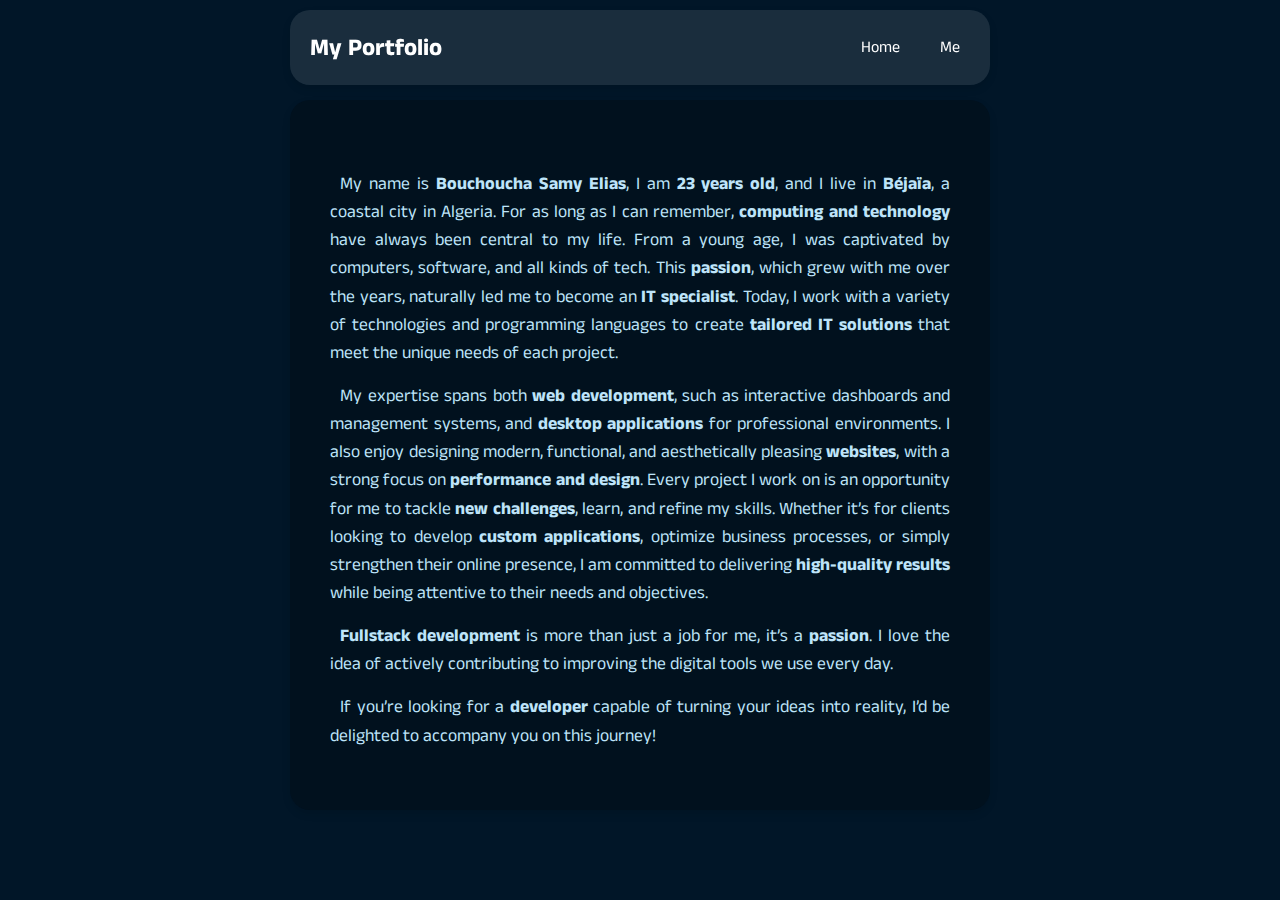
<file: me.html>
<!DOCTYPE html>
<html lang="en">
<head>
    <meta charset="UTF-8">
    <meta name="viewport" content="width=device-width, initial-scale=1.0">
    <link rel="stylesheet" href="./style.css">
    <title>Bouchoucha Samy Elias . Software Enginner</title>
    <link href="https://fonts.googleapis.com/css2?family=Anek+Malayalam:wght@400;700&display=swap" rel="stylesheet">
    <link rel="icon" href="./img/C.png" type="image/png">
</head>
<body>
    <div class="container">
        <header>
            <nav class="navbar">
                <div class="logo">My Portfolio</div>
                <ul class="nav-links">
                    <li><a href="./index.html" id="home-btn">Home</a></li>
                    <li><a href="#Me">Me</a></li>
                </ul>
            </nav>
        </header>
        <main>
            <section class="profile">
                <div class="profile-info-me">
                    <p>My name is <strong>Bouchoucha Samy Elias</strong>, I am <strong>23 years old</strong>, and I live in <strong>Béjaïa</strong>, a coastal city in Algeria. For as long as I can remember, <strong>computing and technology</strong> have always been central to my life. From a young age, I was captivated by computers, software, and all kinds of tech. This <strong>passion</strong>, which grew with me over the years, naturally led me to become an <strong>IT specialist</strong>. Today, I work with a variety of technologies and programming languages to create <strong>tailored IT solutions</strong> that meet the unique needs of each project.</p>

                    <p> My expertise spans both <strong>web development</strong>, such as interactive dashboards and management systems, and <strong>desktop applications</strong> for professional environments. I also enjoy designing modern, functional, and aesthetically pleasing <strong>websites</strong>, with a strong focus on <strong>performance and design</strong>. Every project I work on is an opportunity for me to tackle <strong>new challenges</strong>, learn, and refine my skills. Whether it’s for clients looking to develop <strong>custom applications</strong>, optimize business processes, or simply strengthen their online presence, I am committed to delivering <strong>high-quality results</strong> while being attentive to their needs and objectives.</p>

                    <p><strong>Fullstack development</strong> is more than just a job for me, it’s a <strong>passion</strong>. I love the idea of actively contributing to improving the digital tools we use every day.</p>

                    <p>If you’re looking for a <strong>developer</strong> capable of turning your ideas into reality, I’d be delighted to accompany you on this journey!</p>
                </div>
            </section>
        </main>
    </div>
</body>
</html>
</file>
<file: style.css>
* {
    box-sizing: border-box; /* pour éviter que le padding dépasse la largeur définie */
}


html {
    max-width: 100%;
    overflow-x: hidden;
}
:root{
    --background: hsl(207, 95%, 8%);
    --foreground: hsl(201, 83%, 81%);
    --muted: hsl(207, 12%, 15%);
    --muted-foreground: hsl(207, 12%, 65%);
    --popover: hsl(207, 95%, 5%);
    --popover-foreground: hsl(201, 83%, 91%);
    --card: hsl(207, 95%, 6%);
    --card-foreground: hsl(201, 83%, 86%);
    --border: hsl(207, 85%, 13%);
    --input: hsl(207, 85%, 16%);
    --primary: hsl(205, 85%, 78%);
    --primary-foreground: hsl(205, 85%, 18%);
    --secondary: hsl(205, 30%, 25%);
    --secondary-foreground: hsl(205, 30%, 85%);
    --accent: hsl(207, 95%, 23%);
    --accent-foreground: hsl(207, 95%, 83%);
    --destructive: hsl(10, 93%, 48%);
    --destructive-foreground: hsl(0, 0%, 100%);
    --ring: hsl(205, 85%, 78%);
}

body {
    background-color: var(--background);
    color : var(--foreground);
    font-family: 'Anek Malayalam', sans-serif;
    margin : 0;
    padding : 0;
    display: block;

    max-width: 100%;
    overflow-x: hidden;
}

.container {
    display: flex;
    flex-direction: column;
    align-items: center;
    padding: 20px;
}


.navbar {

    position: fixed;
    top : 10px;
    left : 50%;
    transform: translateX(-50%);
    width: 700px;
    max-width: 1200px; /* Limite la largeur maximale si nécessaire */
    background-color: var(--primary);
    color : var(--destructive-foreground);
    border-color: var(--border);

    display: flex;
    justify-content: space-between; /*Espace entre le logo et les liens.*/
    align-items: center;     /*Aligement vertical au centre*/
    padding: 10px 20px;

    border-radius: 20px;
    box-shadow: 0 4px 8px rgba(0,0,0,0.1);

    backdrop-filter: blur(10px); /* Effet de flou */
    background-color: rgba(255, 255, 255, 0.1); /* Couleur de fond avec transparence */
    z-index: 1000;
}

.navbar:hover {
    box-shadow: 0 4px 15px rgba(255, 255, 255, 0.15);       /* A revoir plus tard */
}

.navbar .logo {
    font-size: 1.5em;
    font-weight: bold;
    display: flex;
    align-items: center;
}

.navbar .nav-links {  /*Style pour les liens de navigation */
    list-style: none;     /*Pour retirer les points*/
    display : flex; /*Pour les aligner*/
    gap : 20px; /* Espace entre les liens */
}
.navbar .nav-links li a {
    color : white;
    text-decoration: none;      /*Enlever le surlignage des liens */
    padding : 10px;
    transition : color 0.3s, background-color 0.3s;
    border-radius: 5px;
}

.navbar .nav-links li a:hover {
    backdrop-filter: blur(10px); /* Effet de flou */
    background-color: rgba(255, 255, 255, 0.1); /* Couleur de fond avec transparence */
    color: #48D3CE;
}

.profile {
    display: flex;
    justify-content: space-between;
    align-items: center;
    padding : 20px;
    background-color: var(--card);
    color: var(--card-foreground);
    border-radius: 20px;
    box-shadow: 0 4px 8px rgba(0, 0, 0, 0.1);
    max-width: 1200px;
    width : 700px;
    margin-top: 80px;
}

.profile-info {
    max-width: 60%;
}

.profile-info p{
    font-size: 1.2em;
}

.profile h1{
    font-size: 2em;
    margin-bottom: 10px;
}

.profile h2 {
    font-size: 1.8em;
    color : var(--primary);
}

.profile .name {
    color : var(--primary-foreground);
}

.profile p {
    margin: 10px 0;
    
}

.more-btn {
    background-color: var(--primary);
    color: var(--primary-foreground);
    border : none;
    padding: 10px 20px;
    font-size: 1em;
    font-weight: bold;
    border-radius: 5px;
    cursor: pointer;
    transition: background-color 0.3s, color 0.3s;
    box-shadow: 0 4px 8px rgba(0, 0, 0, 0.1);
    margin-top: 10px;
}
.more-btn:hover {
    background-color: var(--accent);
    color : var(--accent-foreground);
    box-shadow: 0 6px 12px rgba(0, 0, 0, 0.2);
}

.social-links {
    display: flex;
    gap : 25px;
    margin-top: 10px;
}

.social-links img {
    display: block;
    width: 24px;
    height: 24px;
    filter: brightness(0) invert(1); /* Les icones doivent être de base blanche */

}

.social-links a {
    display: flex;
    justify-content: center;
    align-items: center; /*Alignement vertical*/
    width: 36px;
    height: 36px;
    border-radius: 8px;
    transition: background-color 0.3s ease, transform 0.3s ease; /* Transition pour l'effet de hover */
} 

.social-links a:hover {
    border-radius: 8px; /* Arrondir les coins du fond (optionnel) */
    transform: scale(1.1); 
    z-index: 1;
}

/* Couleur pour chaque icones */

.github:hover {
    background-color: #333 ;
}

.linkedin:hover {
    background-color: #0077B5;
}

.instagram:hover {
    background-color: #E1306C;
}

.email:hover {
    background-color: #FFC107;
}

.profile-image.mobile { 
    display: none;    
}
.profile-image {
    max-width: 35%;
}

.profile-image img  {
    border-radius: 6%;
    width: 100%;
    height: auto;
    box-shadow: 0 4px 8px rgba(0, 0, 0, 0.1);
}


.actions {
    display: flex;
    align-items: center;         /*Alignement vertical*/
    gap: 20px;      /* Espace entre le bouton et les icones.*/
    margin-top : 15px;
}

/* Featured projects  */

.projects {
    margin-top: 40px;
    padding : 20px;
    background-color: var(--card);
    color: var(--card-foreground);
    border-radius: 20px;
    box-shadow: 0 4px 8px rgba(0, 0, 0, 0.1);
    max-width: 1200px;
    width : 700px;
}

.projects h1 {
    font-size: 2em;
    margin-bottom: 20px;
    color: var(--primary);
    text-align: center;
    margin-top: 0;
}

.project-list {
    display: grid;
    grid-template-columns: repeat(auto-fill, minmax(300px, 1fr));
    gap : 20px;
}

.project-item {
    background-color: rgba(173, 216, 230, 0.4);
    padding: 20px;
    border-radius: 10px;
    box-shadow: 0 4px 8px rgba(0, 0, 0, 0.1);
    transition: transform 0.3s, box-shadow 0.3s;
    display: flex;
    flex-direction: column;
    justify-content: space-between;
}

.project-item:hover {
    transform: translateY(-5px);
    color : var(--primary-foreground);  /*Je ne connais pas l'utilité */
    margin-bottom: 10px;
}

.project-item h2 {
    font-size: 1.5em;
    color: var(--primary-foreground);
    margin-bottom: 10px;
}

.project h1 {
    font-size: 2em;
}

.project-item p {
    margin-bottom: 15px;
    color: var(--muted-foreground);
    flex-grow: 1; /* Le paragraphe prend tout l'espace disponible au besoin */
}

.project-btn {
    display: inline-block;
    padding: 10px 20px;
    background-color: var(--primary);
    color: var(--primary-foreground);
    text-decoration: none;
    font-weight: bold;
    border-radius: 5px;
    transition: background-color 0.3s, transform 0.3s, box-shadow 0.3s;
    box-shadow: 0 4px 8px rgba(0, 0, 0, 0.1);
    margin-top: auto;
    width : 89px;
}

.project-btn:hover {
    background-color: var(--accent);
    color : var(--accent-foreground);
    transform: translateY(-3px);
    box-shadow: 0 8px 16px rgba(0, 0, 0, 0.2);
}

.project-icon {
    width: 70px;
    height: 70px;
    margin-right: 10px;
    vertical-align: middle;      /*Pour ajuster le h2 */
}

.project-icon2 {
    width: 55px;
    height: 55px;
    margin-right: 10px;
    vertical-align: middle;   
    margin-top: 5px;
}

.project-icon3 {
    width: 60px;
    height: 60px;
    margin-right: 10px;
    vertical-align: middle;   
    margin-top: 5px;
}


.fun-projects { 
    margin-top: 40px;
    padding : 20px;
    background-color: var(--card);
    color: var(--card-foreground);
    border-radius: 20px;
    box-shadow: 0 4px 8px rgba(0, 0, 0, 0.1);
    max-width: 1200px;
    width : 700px;
}

.fun-projects h1 {
    font-size: 2em;
    margin-bottom: 20px;
    color: var(--primary);
    text-align: center;
    margin-top: 0;
}


.fun-project-item {
    background-color: rgba(173, 216, 230, 0.4);
    padding: 20px;
    border-radius: 10px;
    box-shadow: 0 4px 8px rgba(0, 0, 0, 0.1);
    transition: transform 0.3s, box-shadow 0.3s;

    display: flex;
    flex-direction: column;
    justify-content: space-between;
}

.fun-project-item:hover {
    transform: translateY(-5px);
    color : var(--primary-foreground);  /*Je ne connais pas l'utilité */
    margin-bottom: 10px;
}

.fun-project-item h2 {
    font-size: 1.5em;
    color: var(--primary-foreground);
    margin-bottom: 10px;
}

.fun-project-item p {
    margin-bottom: 15px;
    color: var(--muted-foreground);
    flex-grow: 1; /* Le paragraphe prend tout l'espace disponible au besoin */
}

/* Contact */

.Contacts{ 
    margin-top: 40px;
    padding : 20px;
    background-color: var(--card);
    color: var(--card-foreground);
    border-radius: 20px;
    box-shadow: 0 4px 8px rgba(0, 0, 0, 0.1);
    max-width: 1200px;
    width : 700px;
}
.Contacts h1 {
    font-size: 2em;
    margin-bottom: 20px;
    color: var(--primary);
    text-align: center;
    margin-top: 0;
}

.actions2 {
    display: flex;
    align-items: center;         /*Alignement vertical*/
    gap: 20px;      /* Espace entre le bouton et les icones.*/
    margin-top : 15px;
    justify-content: center;     /* Alignement horizontal au centre */
    margin-bottom: 20px;
}

.social-links2 {
    display: flex;
    gap : 25px;
    margin-top: 10px;
}

.social-links2 img {
    display: block;
    width: 38px;
    height: 38px;
    filter: brightness(0) invert(1); /* Les icones doivent être de base blanche */
}

.social-links2 a {
    display: flex;
    justify-content: center;
    align-items: center; /*Alignement vertical*/
    width: 56px;
    height: 56px;
    border-radius: 8px;
    transition: background-color 0.3s ease, transform 0.3s ease; /* Transition pour l'effet de hover */
} 

.social-links2 a:hover {
    border-radius: 8px; /* Arrondir les coins du fond (optionnel) */
    transform: scale(1.1); 
    z-index: 1;
}

/* Le modal à partir d'ici  */

.modal {
    display: none;  /* Masquée par défaut */
    position: fixed;
    z-index: 1000;
    left: 50%;
    top : 50%;
    transform: translate(-50%,-50%);     /*Ajustement pour centrer*/
    width: 100%;
    height: 100%;
    background-color: rgba(0, 0, 0, 0.8);   /*pour tout mettre en gris en arrière blanc*/
}

.modal-content { 
    position: relative;
    margin: auto;
    margin-top: 100px;
    padding : 20px;
    width: 90%;
    max-width: 700px;
    background-color: var(--card);
    border-radius: 10px;
    box-shadow: 0 4px 8px rgba(0, 0, 0, 0.2);
}

.modal-content img {
    width: 100%;
    height: auto;
    border-radius: 10px;
}

.close {
    position: absolute;
    top : 10px;
    right: 20px;
    color : #aaa;
    font-size: 30px;
    font-weight: bold;
    cursor: pointer;
}


.close:hover,
.close:focus {
    color: #000;
    text-decoration: none;
    cursor: pointer;
}


/* Le slider  */

.slider-container {
    position: relative;
    max-width: 100%;
}

.slide {
    display: none;
    text-align: center;
}

.slide img {
    width: 100%;
    max-height: 500px;
    object-fit : contain;
}

.prev, .next {
    cursor: pointer;
    position: absolute;
    top : 50%;
    transform: translateY(-50%);
    padding : 15px;
    padding-top: 110px;
    color: white;
    font-weight: bold;
    font-size: 20px;
    transition: 0.3s;
}

.prev {
    left : 10px;
}

.next {
    right : 10px;
}

.prev:hover, .next:hover {
    color: #ddd;
}

/* La page me  */
.profile-info-me {
    line-height: 1.6;
    font-size: 1.1em;
    max-width: 100%;
    margin: 20px auto;
    padding: 20px;
}

.profile-info-me p{
    margin-bottom: 15px;
    text-align: justify;
    text-indent: 10px;
}

.profile-info-me p:last-child {
    margin-bottom: 0;
}

.profile-info-me strong {
    font-weight: bold;
}

/* Media Queries  */

/* Version tablette */

@media (max-width: 768px) {
    .container { 
        display: flex;
        justify-content: center;
    }

    .navbar { 
        flex-direction: column;
        align-items: center;
        padding: 15px 0;
        width: 610px;
        max-width: 100%;
    }

    .navbar .logo {
        font-size: 1.5em;            /* Réduire la taille de la police du logo */
        margin-bottom: 10px;
    }

    .navbar .nav-links { 
        width: 100%;
        display: flex;
        justify-content: center;
        padding : 0;
        gap : 50px;
    }

    .navbar .nav-links li {
        margin: 0;
        padding: 0;
    }

    .navbar .nav-links li a {
        padding: 10px;
        text-align: center;
        width: 100%;
    }

    .profile {
        width: 565px;
        margin : auto;
        margin-top: 130px;
        max-width: 100%;
    }

    .profile-info{
        font-size: 0.9em;
    }

    .projects {
        width: 565px;
        margin: auto;
        margin-top: 15px;
    }

    .projects h1 {
        font-size: 1.8em;
    }

    .project-btn {
        width : 89px;
    }

    .fun-projects {
        width: 565px;
        margin: auto;
        margin-top: 15px;
    }

    .fun-projects h1 {
        font-size: 1.8em;
    }

    .Contacts {
        width: 565px;
        margin: auto;
        margin-top: 15px;
    }

    .Contacts h1 {
        font-size: 1.8em;
    }

    .social-links img {
        width : 30px;
        height: 30px;
    }

    .social-links2 img {
        width : 40px;
        height: 40px;
    }

    .modal {
        width: 100%;
        left: 50%;
        top: 50%;
        transform: translate(-50%,-50%);
        margin-left : 0;
    }

    .modal-content {
        width: 80%;
    }
}  

/* Encore plus petit  */

@media (max-width:605px){
    .navbar {
        padding: 10px 0;
        width: 500px;
        max-width: 100%;
    }

    .navbar .nav-links { 
        gap : 40px;
    }

    .navbar .nav-links li a {
        padding: 10px;
    }

    .profile {
        width: 465px;
        max-width: 100%;
    }

    .profile-info{
        font-size: 0.9em;
    }

    .projects {
        width: 465px;
        margin: auto;
        margin-top: 15px;
    }

    .projects h1 {
        font-size: 1.8em;
    }

    .project-btn {
        width : 89px;
    }

    .fun-projects {
        width: 465px;
        margin: auto;
        margin-top: 15px;
    }

    .fun-projects h1 {
        font-size: 1.8em;
    }

    .Contacts {
        width: 465px;
        margin: auto;
        margin-top: 15px;
    }

    .Contacts h1 {
        font-size: 1.8em;
    }
    
    .social-links img {
        width : 28px;
        height: 28px;
    }

    .social-links2 img {
        width : 34px;
        height: 34px;
    }

}

@media (max-width:492px) {
    .navbar {
        padding: 8px 0;
        width: 407px;
    }

    .navbar .nav-links { 
        gap : 30px;
    }

    .navbar .nav-links li a {
        padding: 8px;
    }

    .profile {
        width: 364px;
    }

    .profile-info{
        font-size: 0.9em;
        text-align: center;
        margin: auto;
    }

    .profile p {
        font-size: 1.25em;
    }

    .profile-info-me p {
        font-size: 1em;
        line-height: 1.5;
        margin: 10px 0;
        text-align: justify;
    }

    .profile-image {
        display: none;
    }

    .profile-image.mobile {
        display : block;
        max-width: 120%;
        margin-top: 10px;
    }

    .more-btn {
        font-size: 0.8em;
        padding: 6px 12px;
    }

    .social-links img {
        width: 18px;
        height: 18px;
    }

    .social-links a {
        width : 28px;
        height: 28px;
    }

    .actions {
        margin-left : -20px;
    }

    .projects {
        width: 364px;
        margin: auto;
        margin-top: 15px;
    }

    .projects h1 {
        font-size: 1.8em;
    }

    .project-btn {
        width : 89px;
    }

    .fun-projects {
        width: 364px;
        margin: auto;
        margin-top: 15px;
    }

    .fun-projects h1 {
        font-size: 1.8em;
    }

    .Contacts {
        width: 365px;
        margin: auto;
        margin-top: 15px;
    }

    .Contacts h1 {
        font-size: 1.8em;
    }
    
    .social-links img {
        width : 28px;
        height: 28px;
    }

    .social-links2 img {
        width : 30px;
        height: 30px;
    }

    .modal-content {
        width: 95%;
    }
}


@media (max-width:375px) {
    .navbar {
        padding: 5px 0;
        width: 100%;
    }

    .navbar .nav-links { 
        gap : 10px;
    }
    .navbar .nav-links li a {
        padding: 8px;
    }

    .profile {
        width: 100%;
        flex-direction: column;
        align-items: center;
        border-radius: 10px;
    }

    .profile-info{
        font-size: 0.85em;
        text-align: center;
        margin: auto;
    }

    .profile p {
        font-size: 1.25em;
    }

    .profile-info-me {
        font-size: 0.9em;
        padding: 10px;
    }

    .profile-image {
        display: none;
    }

    .profile-image.mobile {
        display : block;
        max-width: 100%;        
        margin-top: 10px;
    }

    .actions { 
        align-self: flex-start;
        width: 100%;
        margin-top: 10px;
        display: flex;
        gap : 10px;
        margin-left: 0;   
    }

    .projects {
        width: 100%;
        margin: auto;
        margin-top: 15px;
        border-radius: 0;
    }

    .project-list {
        width: 100%;
        margin-right: 50px;
    }

    .projects h1 {
        font-size: 1.8em;
        
    }

    .project-btn {
        width : 89px;
    }

    .fun-projects {
        width: 100%;
        margin: auto;
        margin-top: 15px;
        border-radius: 0;
    }

    .fun-projects h1 {
        font-size: 1.8em;
    }

    .fun-project-item {
        width: 100%;
        margin-right: 50px;
    }

    .Contacts {
        width: 100%;
        margin: auto;
        margin-top: 15px;
        border-radius: 0;
    }

    .Contacts h1 {
        font-size: 1.8em;
    }
    
    .social-links img {
        width : 28px;
        height: 28px;
    }

    .social-links2 img {
        width : 30px;
        height: 30px;
    }

    .modal-content {
        width: 95%;
    }
}


@media (max-width:360px) {
    .navbar {
        padding: 5px 0;
        width: 100%;
    }

    .navbar .nav-links { 
        gap : 10px;
    }
    .navbar .nav-links li a {
        padding: 8px;
    }

    .profile {
        width: 100%;
        flex-direction: column;
        align-items: center;
        border-radius: 10px;
    }

    .profile-info{
        font-size: 0.85em;
        text-align: center;
        margin: auto;
    }

    .profile p {
        font-size: 1.25em;
    }

    .profile-info-me {
        padding: 10px;
    }

    .profile-image {
        display: none;
    }

    .profile-image.mobile {
        display : block;
        max-width: 100%;        
        margin-top: 10px;
    }

    .more-btn {
        font-size: 0.75em;
    }

    .social-links img {
        width: 16px;
        height: 16px;
    }

    .social-links a {
        width : 26px;
        height: 26px;
    }

    .actions { 
        align-self: flex-start;
        width: 100%;
        margin-top: 10px;
        display: flex;
        gap : 10px;
        margin-left: -50px;   
    }

    .projects {
        width: 100%;
        margin: auto;
        margin-top: 15px;
        border-radius: 0;
    }

    .project-list {
        width: 95%;
        margin-right: 0;
    }

    .projects h1 {
        font-size: 1.8em;
        
    }

    .project-btn {
        width : 89px;
    }

    .fun-projects {
        width: 100%;
        margin: auto;
        margin-top: 15px;
        border-radius: 0;
    }

    .fun-projects h1 {
        font-size: 1.8em;
    }

    .fun-project-item {
        width: 100%;
        margin-right: 50px;
    }

    .Contacts {
        width: 100%;
        margin: auto;
        margin-top: 15px;
        border-radius: 0;
    }

    .Contacts h1 {
        font-size: 1.8em;
    }
    
    .social-links img {
        width : 28px;
        height: 28px;
    }

    .social-links2 img {
        width : 30px;
        height: 30px;
    }

    .modal-content {
        width: 98%;
    }
}

@media (max-width:320px) {
    .navbar {
        padding: 5px 0;
        width: 100%;
    }

    .navbar .nav-links { 
        gap : 10px;
    }
    .navbar .nav-links li a {
        padding: 8px;
    }

    .profile {
        width: 100%;
        flex-direction: column;
        align-items: center;
        border-radius: 10px;
    }

    .profile-info{
        font-size: 0.85em;
        text-align: center;
        margin: auto;
    }

    .profile p {
        font-size: 1.25em;
    }

    .profile-info-me {
        padding: 5px;
    }

    .profile-image {
        display: none;
    }

    .profile-image.mobile {
        display : block;
        max-width: 100%;        
        margin-top: 10px;
    }

    .actions { 
        align-self: flex-start;
        width: 100%;
        margin-top: 10px;
        display: flex;
        gap : 10px;
        margin-left: -60px;   
    }

    .projects {
        width: 100%;
        margin: auto;
        margin-top: 15px;
        border-radius: 0;
    }

    .project-list {
        width: 95%;
        margin-right: 0;
    }

    .projects h1 {
        font-size: 1.8em;
        
    }

    .project-btn {
        width : 89px;
    }

    .fun-projects {
        width: 100%;
        margin: auto;
        margin-top: 15px;
        border-radius: 0;
    }

    .fun-projects h1 {
        font-size: 1.8em;
    }

    .fun-project-item {
        width: 100%;
    }

    .Contacts {
        width: 100%;
        margin: auto;
        margin-top: 15px;
        border-radius: 0;
    }

    .Contacts h1 {
        font-size: 1.8em;
    }
    
    .social-links img {
        width : 28px;
        height: 28px;
    }

    .social-links2 img {
        width : 30px;
        height: 30px;
    }

    .modal-content {
        width: 98%;
    }
}
</file>
